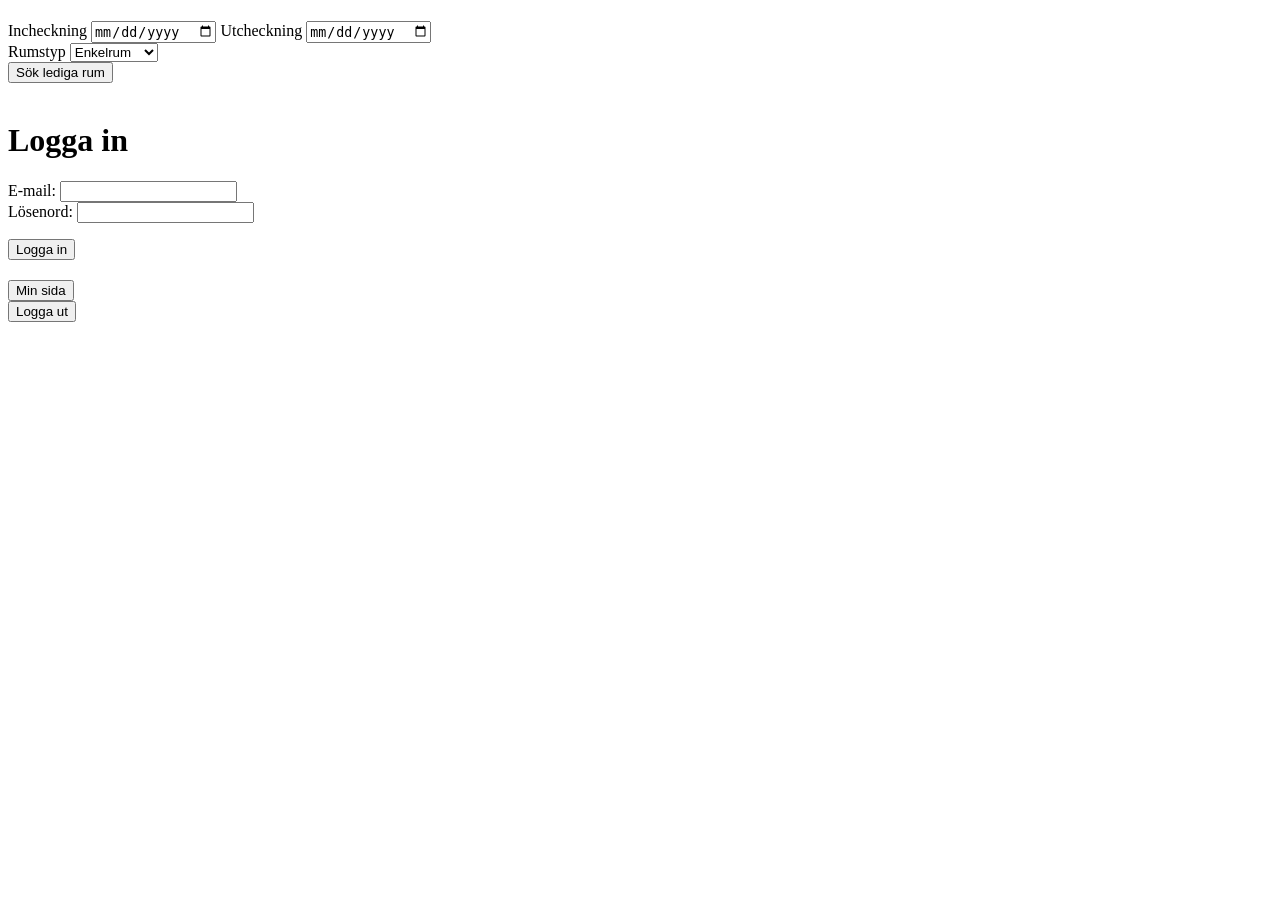
<file: src/main/resources/templates/index.html>
<!DOCTYPE html>
<html lang="sv"
      xmlns:th="http://www.thymeleaf.org"
      xmlns:sec="http://www.thymeleaf.org/extras/spring-security">
<head>
    <meta charset="UTF-8">
    <title>Hotellbokning</title>
    <link rel="stylesheet" th:href="@{/css/style.css}">
</head>

<body>
<div class="search-container">
    <h1 th:text="${title}"></h1>
    <p th:text="${subtitle}"></p>
    <form th:action="@{/rooms/search}" method="get">

        <div class="date-row">
            <label>Incheckning</label>
            <input type="date" name="startDate" >

            <label>Utcheckning</label>
            <input type="date" name="endDate">
        </div>

        <div class="room-row">
            <label>Rumstyp</label>
            <select name="roomType">
                <option value="SINGLE">Enkelrum</option>
                <option value="DOUBLE">Dubbelrum</option>
            </select>
        </div>

        <div th:if="${errorMessage}" class="error-container">
            <span th:text="${errorMessage}"></span>
        </div>

        <div class="search-rooms-button">
            <button type="submit">Sök lediga rum</button>
        </div>
    </form>

</div>
<br>

<div sec:authorize="isAnonymous()">

    <p th:if="${successMessage}"  th:text="${successMessage}" style="color: green; text-align: center">
    </p>
    <form th:action="@{/customers/login}" th:object="${customer}" method="post">
        <input type="hidden"
                th:name="${_csrf.parameterName}"
                th:value="${_csrf.token}">
        <h1 class="login-row">Logga in</h1>
        <div class="login-row">
            <label>E-mail:</label>
            <input type="text" name="email">
        </div>

        <div class="login-row">
            <label>Lösenord:</label>
            <input type="password" name="password">
        </div>
        <p id="loginHelp" class="error-container" th:if="${loginError}" th:text="${loginError}"
           ></p>
        <div class="login-row">
            <button type="submit">Logga in</button>
        </div>
    </form>
</div>

<div sec:authorize="isAuthenticated()">
    <h2 class="login-row" th:text="${session.customerFirstName != null? 'Inloggad som ' + session.customerFirstName: 'Du är inloggad'}"></h2>

    <div class="login-row">
        <a th:href="@{/customers}">
            <button type="button">Min sida</button>
        </a>
        <form th:action="@{/customers/logout}" method="post">
            <input type="hidden"
                   th:name="${_csrf.parameterName}"
                   th:value="${_csrf.token}">
            <button type="submit">Logga ut</button>
        </form>
    </div>

</div>
</body>
</html>
</file>
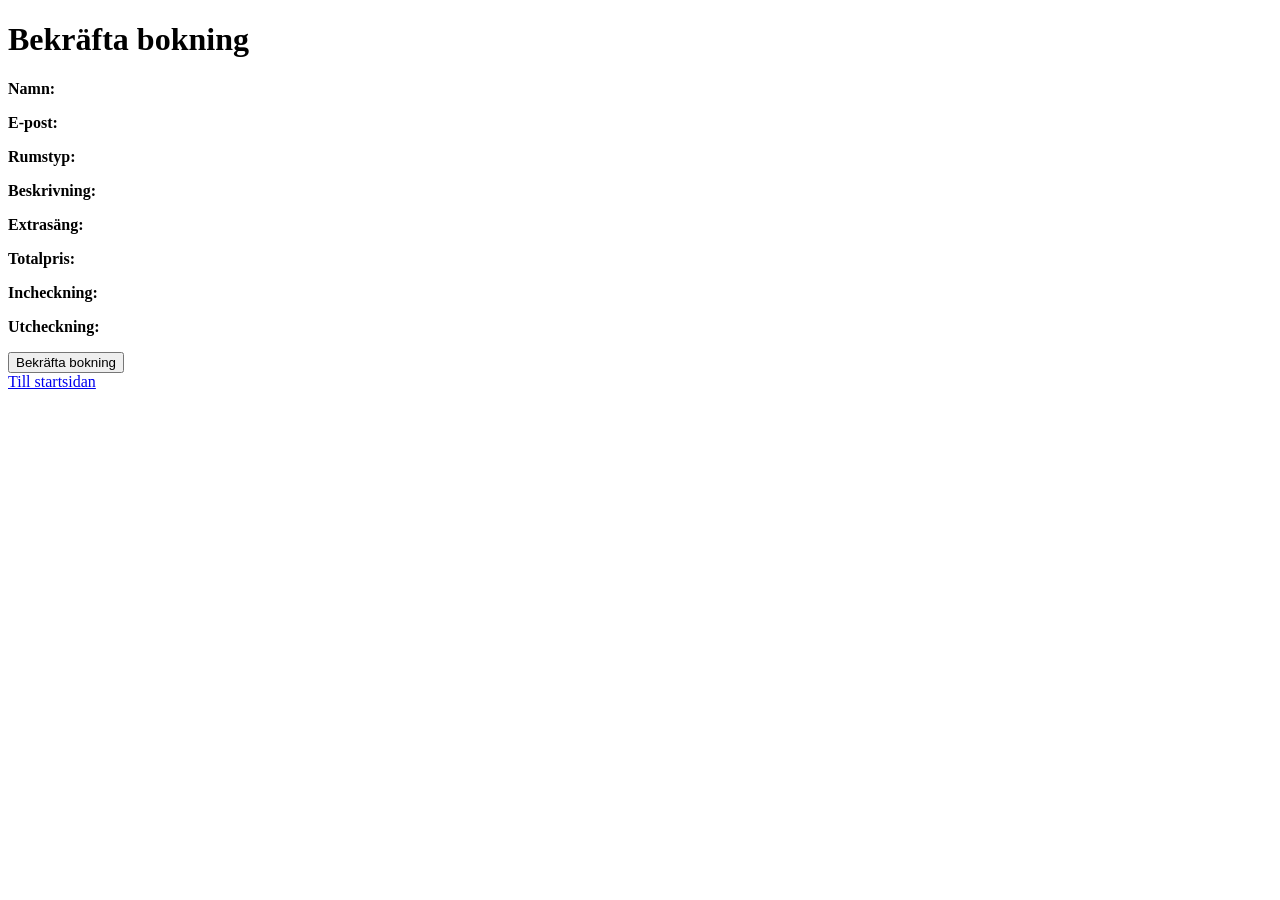
<file: src/main/resources/templates/booking-form.html>
<!DOCTYPE html>
<html lang="sv" xmlns:th="http://www.thymeleaf.org">

<head>
    <meta charset="UTF-8">
    <title>Hotellbokning - Boka rum</title>
    <link rel="stylesheet" th:href="@{/css/style.css}">
</head>

<body>

<div class="booking-summary-container">
    <h1>Bekräfta bokning</h1>

    <p>
        <strong>Namn:</strong>
        <a th:text="${customer.firstName + ' ' + customer.lastName}"></a>
    </p>

    <p>
        <strong>E-post:</strong>
        <a th:text="${customer.email}"></a>
    </p>

    <p>
        <strong>Rumstyp:</strong>
        <a th:text="${room.roomType.name() == 'SINGLE' ? 'Enkelrum': 'Dubbelrum'}"></a>
    </p>

    <p>
        <strong>Beskrivning:</strong>
        <a th:text="${room.description}"></a>
    </p>

    <p>
        <strong>Extrasäng:</strong>
        <a th:text="${extraBed} ? 'Ja (+200kr/natt)' : 'Nej'"></a>
    </p>

    <p>
        <strong>Totalpris:</strong>
        <a th:text="${totalPrice} + ' kr'"></a>
    </p>

    <p>
        <strong>Incheckning:</strong>
        <a th:text="${startDate}"></a>
    </p>

    <p>
        <strong>Utcheckning:</strong>
        <a th:text="${endDate}"></a>
    </p>


    <form th:action="@{/bookings}"
          method="post">

        <input type="hidden"
               name="roomId"
               th:value="${room.id}">

        <input type="hidden"
               name="startDate"
               th:value="${startDate}">

        <input type="hidden"
               name="endDate"
               th:value="${endDate}">

        <input type="hidden"
               name="extraBed"
               th:value="${extraBed}">

        <button type="submit">
            Bekräfta bokning
        </button>

    </form>

    <a href="/">Till startsidan</a>

</div>
</body>
</html>
</file>
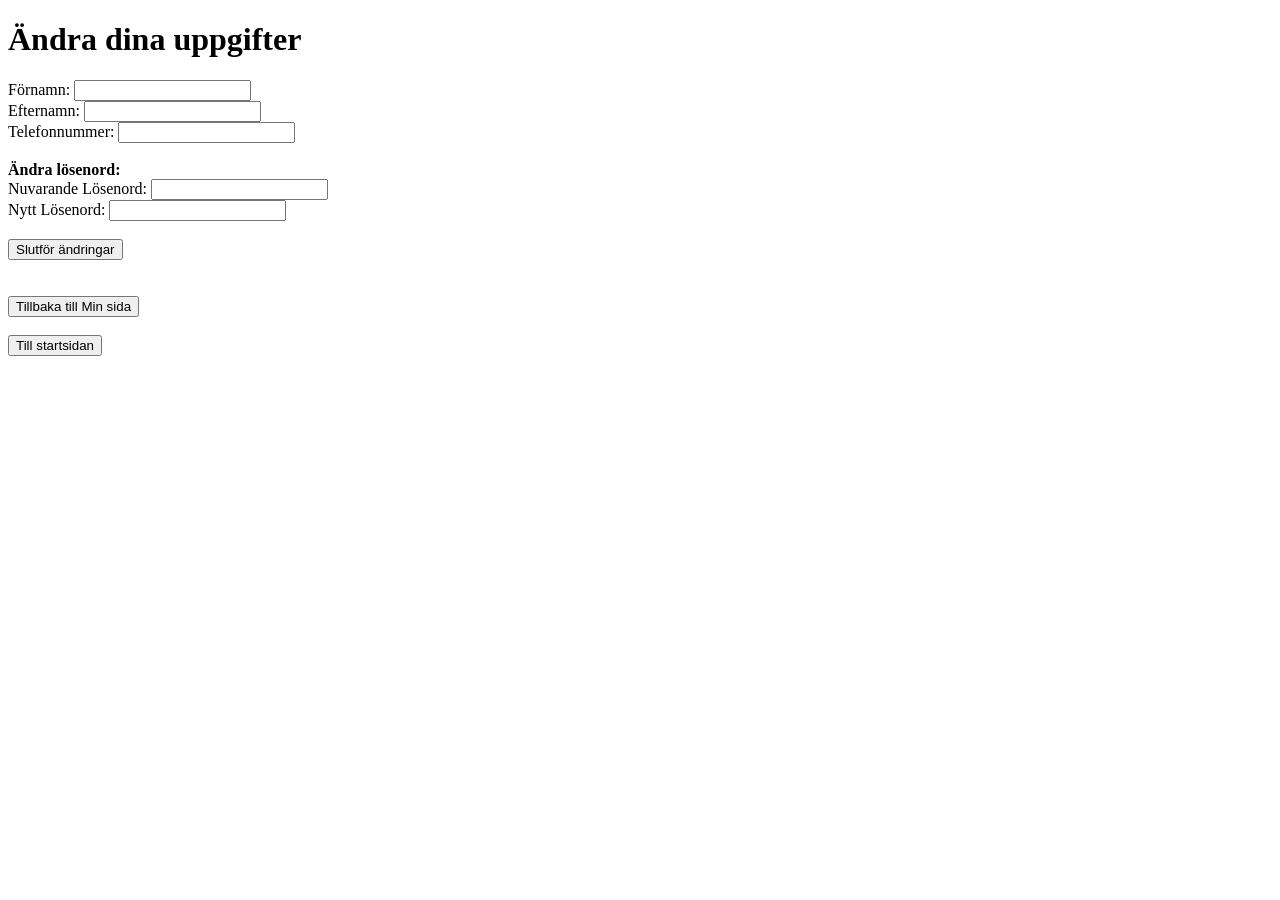
<file: src/main/resources/templates/customer-edit.html>
<!DOCTYPE html>
<html lang="en">
<head>
    <meta charset="UTF-8">
    <title>Title</title>
    <link rel="stylesheet" th:href="@{/css/style.css}">
</head>
<body>
<div class="customer-form-container">
    <h1>Ändra dina uppgifter</h1>
    <h2 th:text="${'Konto ' + customer.email} "></h2>

    <form th:action="@{/customers/edit}"
          th:object="${customer}"
          method="post">

        <div class="customer-contact-input">
            <label for="firstName">Förnamn: </label>
            <input type="text"
                   id="firstName"
                   name="firstName"
                   th:value="*{firstName}"
                   required>
        </div>

        <div class="customer-contact-input">
            <label for="lastName">Efternamn: </label>
            <input type="text"
                   id="lastName"
                   name="lastName"
                   th:value="*{lastName}"
                   required>
        </div>

        <div class="customer-contact-input">
            <label for="phoneNumber">Telefonnummer: </label>
            <input type="text"
                   id="phoneNumber"
                   name="phoneNumber"
                   th:value="*{phoneNumber}"
                   required>
        </div>
        <br>
        <strong>Ändra lösenord:</strong>

        <div class="customer-contact-input">
            <label for="password">Nuvarande Lösenord: </label>
            <input type="password"
                   id="password"
                   name="password">
        </div>
        <div class="customer-contact-input">
            <label for="newPassword">Nytt Lösenord: </label>
            <input type="password"
                   id="newPassword"
                   name="newPassword">
        </div>
        <strong class="login-row text-danger" th:if="${message}" th:text="${message}" th:class="${color}"></strong>
        <br>
        <button type="submit">Slutför ändringar</button>
        <br>
        <br>
        <br>
            <a th:href="@{/customers}">
                <button type="button">Tillbaka till Min sida</button>
            </a>
        <br>
        <br>
            <a th:href="@{/}">
                <button type="button">Till startsidan</button>
            </a>
    </form>
</div>
</body>
</html>
</file>
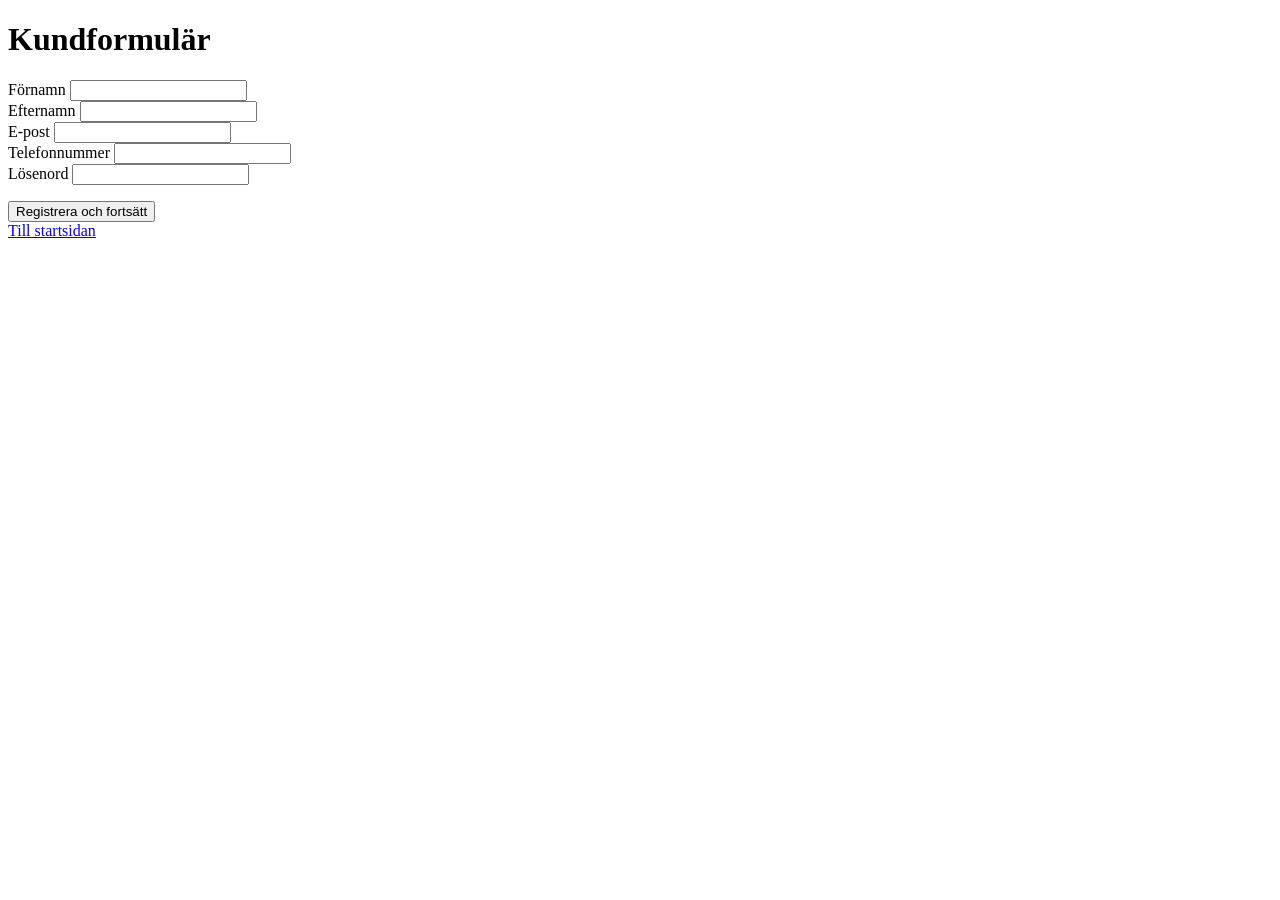
<file: src/main/resources/templates/customer-form.html>
<!DOCTYPE html>
<html lang="sv" xmlns:th="http://www.thymeleaf.org">

<head>
    <meta charset="UTF-8">
    <title>Hotellbokning</title>
    <link rel="stylesheet" th:href="@{/css/style.css}">
</head>

<body>
<div class="customer-form-container">
    <h1>Kundformulär</h1>

    <form th:action="@{/customers/booking}" method="post" id="customer-form">

        <div class="customer-contact-input">
            <label for="firstName">Förnamn</label>
            <input type="text"
                   id="firstName"
                   name="firstName"
                   required>
            <small id="firstNameError" class="text-danger"></small>
        </div>

        <div class="customer-contact-input">
            <label for="lastName">Efternamn</label>
            <input type="text"
                   id="lastName"
                   name="lastName"
                   required>
            <small id="lastNameError" class="text-danger"></small>
        </div>

        <div class="customer-contact-input">
            <label for="email">E-post</label>
            <input type="text"
                   id="email"
                   name="email"
                   required>
            <small id="emailError" class="text-danger"></small>
        </div>

        <div class="customer-contact-input">
            <label for="phoneNumber">Telefonnummer</label>
            <input type="text"
                   id="phoneNumber"
                   name="phoneNumber"
                   required>
            <small id="phoneNumberError" class="text-danger"></small>
        </div>

        <div class="customer-contact-input">
            <label for="password">Lösenord</label>
            <input type="text"
                   id="password"
                   name="password"
                   required>
            <small id="passwordError" class="text-danger"></small>
        </div>
        <p id="loginHelp" class="error-container" th:if="${loginError}" th:text="${loginError}"
        ></p>

        <!-- Inputs från bokningen som följer med hidden -->
        <input type="hidden"
               name="roomId"
               th:value="${roomId}">

        <input type="hidden"
               name="startDate"
               th:value="${startDate}">

        <input type="hidden"
               name="endDate"
               th:value="${endDate}">

        <input type="hidden"
               name="extraBed"
               th:value="${extraBed}">

        <button type="submit">Registrera och fortsätt</button>
    </form>

    <a href="/">Till startsidan</a>
</div>
<script th:src="@{/js/form.js}"></script>
</body>
</html>
</file>
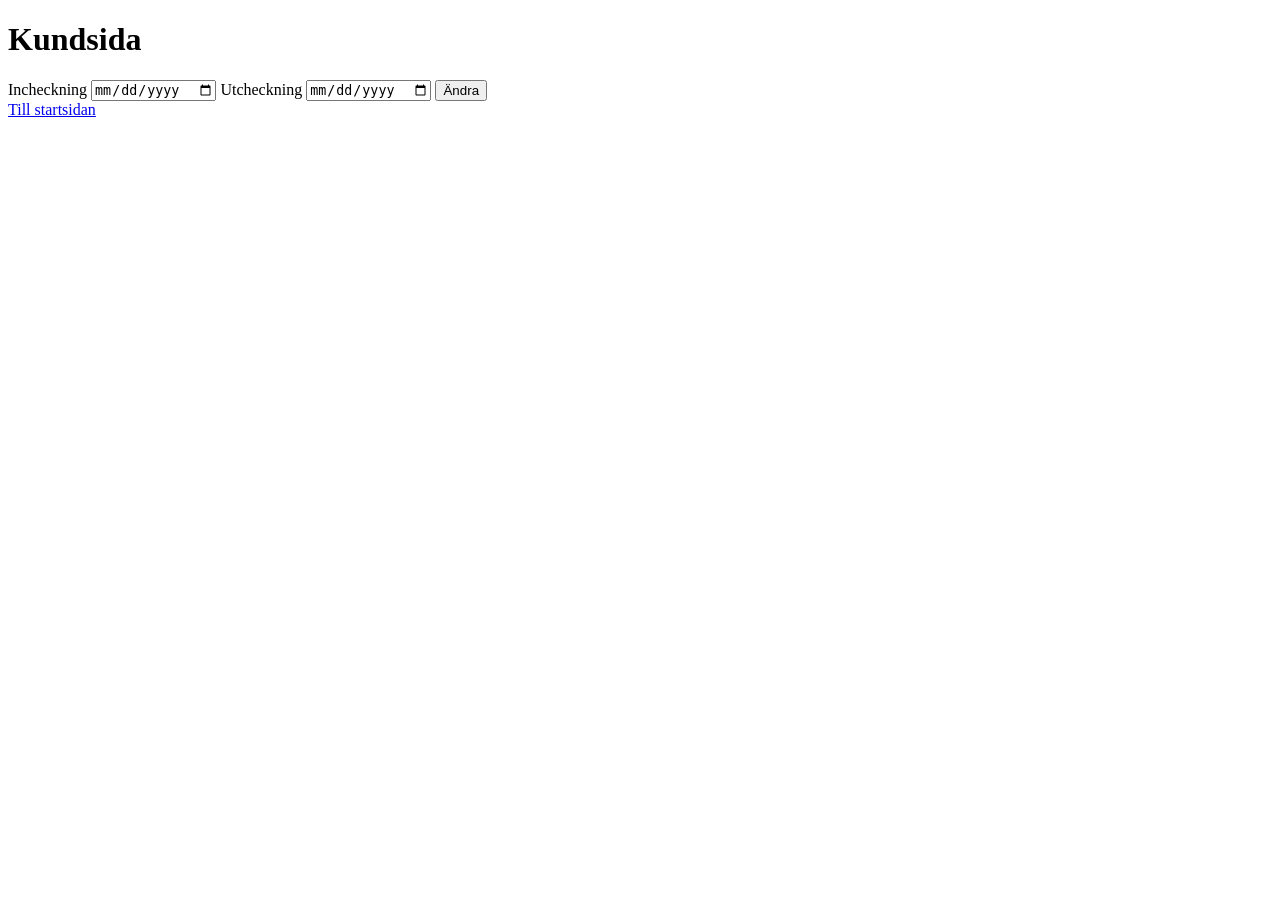
<file: src/main/resources/templates/customers-date-selection.html>
<!DOCTYPE html>
<html lang="sv" xmlns:th="http://www.thymeleaf.org">

<head>
    <meta charset="UTF-8">
    <title>Hotellbokning</title>

    <link rel="stylesheet" th:href="@{/css/style.css}">
</head>

<body>
<h1>Kundsida</h1>

<form th:action="@{/bookings/changedate/{id}(id=${booking.id})}" method="post">
    <table>
        <div class="date-row">
            <label>Incheckning</label>
            <input type="date" name="startDate">

            <label>Utcheckning</label>
            <input type="date" name="endDate">

            <button
                    th:id="'btn-' + ${booking.id}"
                    type="submit">
                Ändra
            </button>

        </div>

        <div th:if="${errorMessage}" class="error-container">
            <span th:text="${errorMessage}"></span>
        </div>
    </table>
</form>

<a href="/">Till startsidan</a>
</body>
</html>
</file>
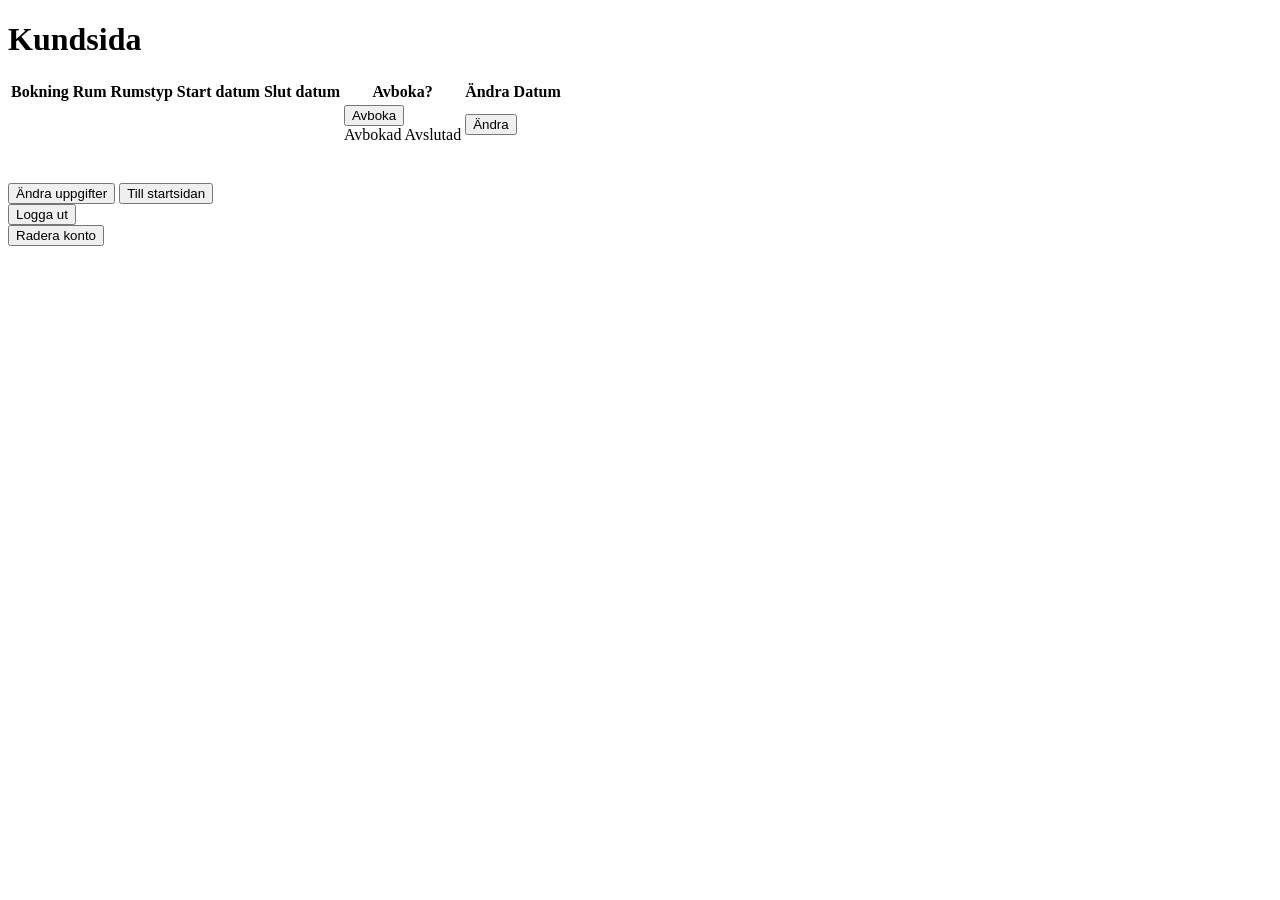
<file: src/main/resources/templates/customers.html>
<!DOCTYPE html>
<html lang="sv" xmlns:th="http://www.thymeleaf.org">

<head>
    <meta charset="UTF-8">
    <title>Hotellbokning</title>

    <link rel="stylesheet" th:href="@{/css/style.css}">
</head>

<body>
<h1>Kundsida</h1>

<h2 th:text="${'Välkommen ' + customer.firstName()}"></h2>
<table>
    <tr>
        <th>Bokning</th>
        <th>Rum</th>
        <th>Rumstyp</th>
        <th>Start datum</th>
        <th>Slut datum</th>
        <th>Avboka?</th>
        <th>Ändra Datum</th>

    </tr>


        <tr th:each="booking : ${bookings}">
            <td th:text="${booking.getId()}"></td>
            <td th:text="${booking.getRoom().getRoomNr()}"></td>
            <td th:text="${booking.getRoom().getRoomType()}"></td>
            <td th:text="${booking.getStartDate()}"></td>
            <td th:text="${booking.getEndDate()}"></td>
            <td>
                <form th:action="@{/bookings/cancel/{id}(id=${booking.id})}" method="post">
                    <button
                            th:if="${booking.status == activeStatus and !booking.datePassed()}"
                            th:id="'btn-' + ${booking.id}"
                            type="submit">
                        Avboka
                    </button>
                </form>

                <span
                        th:if="${booking.status != activeStatus and !booking.datePassed()}">
                    Avbokad
                </span>
                <span th:if="${booking.datePassed()}">
                    Avslutad
                </span>

            </td>

            <td>
                <form th:action="@{/bookings/changedate/{id}(id=${booking.id})}" method="get">
                    <button
                            th:if="${booking.status == activeStatus}"
                            th:id="'btn-' + ${booking.id}"
                            type="submit">
                        Ändra
                    </button>


                </form>
            </td>
        </tr>

</table>
<br>
<br>

<div class="login-row">
    <a th:href="@{/customers/edit}">
        <button type="button">Ändra uppgifter</button>
    </a>
    <a th:href="@{/}">
        <button type="button">Till startsidan</button>
    </a>
    <form th:action="@{/customers/logout}" method="post">
        <input type="hidden"
                th:name="${_csrf.parameterName}"
                th:value="${_csrf.token}">
        <button type="submit">Logga ut</button>
    </form>

    <form th:action="@{/customers/delete}" method="post">
        <button type="submit">Radera konto</button>
    </form>
</div>
<p th:if="${deleteError}" class="error-container" th:text="${deleteError}"></p>
</body>
</html>
</file>
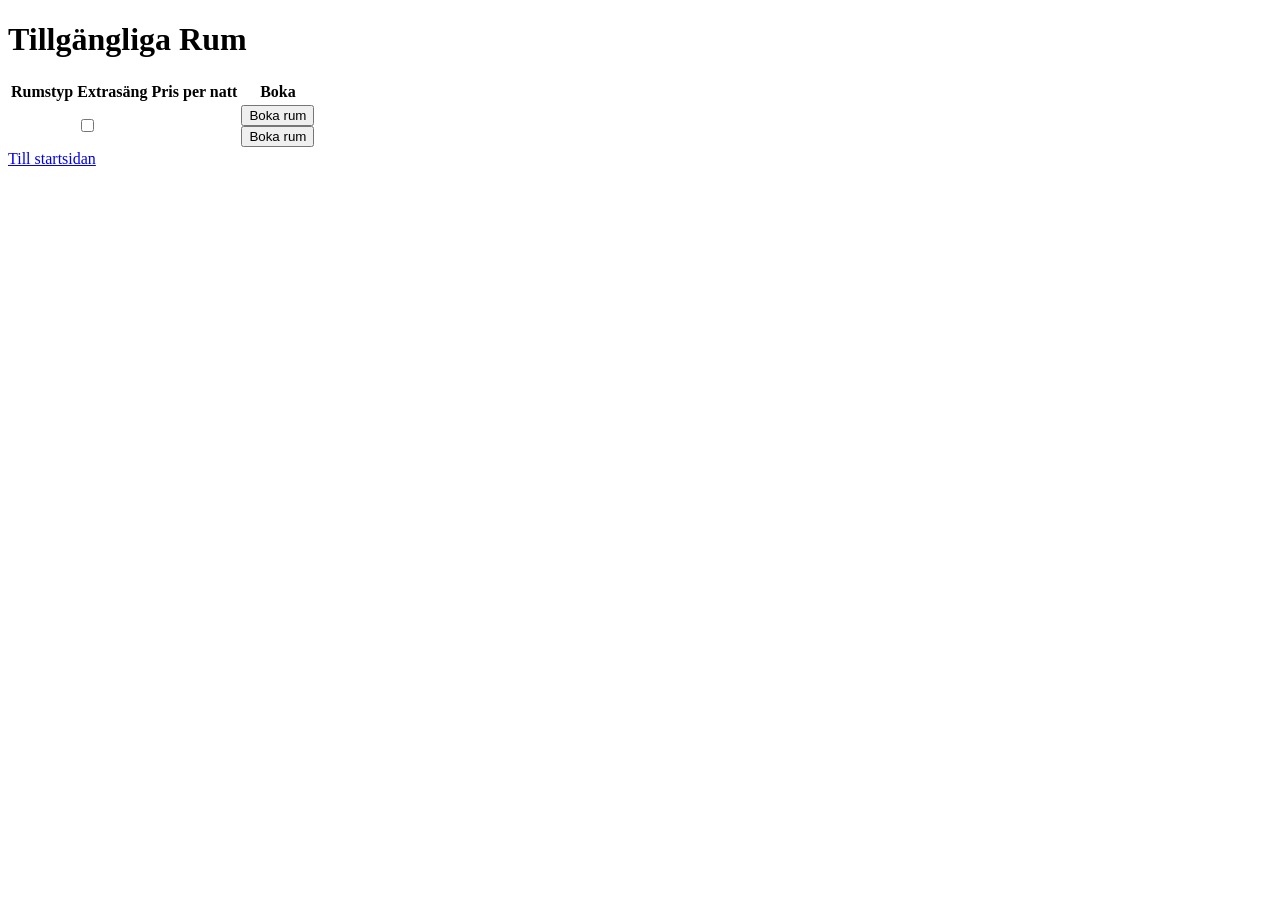
<file: src/main/resources/templates/rooms.html>
<!DOCTYPE html>
<html lang="sv" xmlns:th="http://www.thymeleaf.org">

<head>
    <meta charset="UTF-8">
    <title>Hotellbokning</title>

    <link rel="stylesheet" th:href="@{/css/style.css}">
</head>

<body>
<div class="rooms-container">
    <h1>Tillgängliga Rum</h1>

    <table>
        <thead>
        <tr>
            <th>Rumstyp</th>
            <th th:if="${roomType.name() == 'DOUBLE'}">Extrasäng</th>
            <th>Pris per natt</th>
            <th>Boka</th>
        </tr>
        </thead>

        <tbody>
        <tr th:each="room : ${rooms}">

            <td>
                <span th:text="${room.roomType.name() == 'SINGLE' ? 'Enkelrum' : 'Dubbelrum'}"></span>
                <span th:text="${' (' + room.description + ')'}"></span>
            </td>

            <td th:if="${room.roomType.name() == 'DOUBLE'}">

                <input type="checkbox"
                       name="extraBed"
                       value="true"
                       th:form="${customer == null
                        ? 'bookingForm-' + room.id
                        : 'loggedInBookingForm-' + room.id}">
            </td>

            <td th:text="${room.price + ' kr'}"></td>

            <!-- Boka -->
            <td>

                <!-- Ej inloggad -->
                <form
                        th:if="${customer == null}"
                        th:id="'bookingForm-' + ${room.id}"
                        th:action="@{/customers/form}"
                        method="get">

                    <input type="hidden"
                           name="roomId"
                           th:value="${room.id}">

                    <input type="hidden"
                           name="startDate"
                           th:value="${startDate}">

                    <input type="hidden"
                           name="endDate"
                           th:value="${endDate}">

                    <button type="submit">
                        Boka rum
                    </button>
                </form>

                <!-- Inloggad -->
                <form
                        th:if="${customer != null}"
                        th:id="${'loggedInBookingForm-' + room.id}"
                        th:action="@{/bookings/form}"
                        method="get">

                    <input type="hidden"
                           name="roomId"
                           th:value="${room.id}">

                    <input type="hidden"
                           name="startDate"
                           th:value="${startDate}">

                    <input type="hidden"
                           name="endDate"
                           th:value="${endDate}">

                    <button type="submit">
                        Boka rum
                    </button>
                </form>
            </td>
        </tr>
        </tbody>
    </table>

    <a href="/">Till startsidan</a>
</div>
</body>
</html>
</file>
